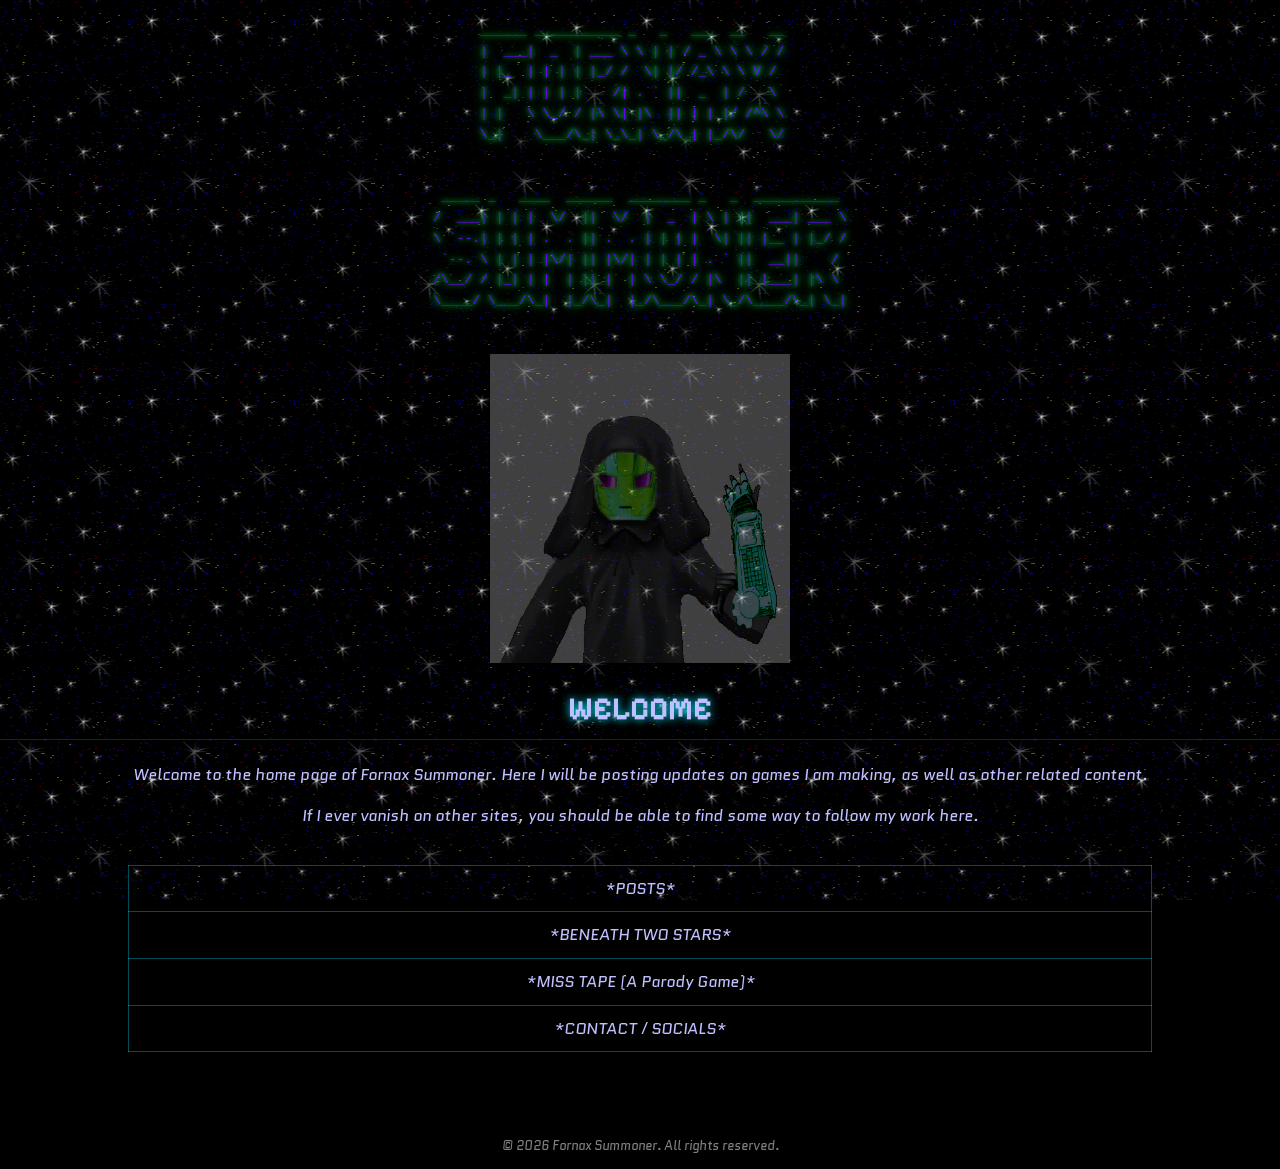
<file: index.html>
<!DOCTYPE html>
<html lang="en">
<head>
    <meta charset="UTF-8">
    <meta name="viewport" content="width=device-width, initial-scale=1.0">
    <title>HOME</title>
    <link rel="stylesheet" href="css/maintheme.css">
    <style>
        * {
            box-sizing: border-box;
        }

        html, body {
            margin: 0;
            padding: 0;
            width: 100%;
            min-height: 100vh;
        }

        body {
            background-image: url(css/stars.gif);
            background-size: auto;
            background-position: center;
            background-repeat: repeat;
            background-attachment: fixed;
        }
    </style>

</head>

<body>

    <div class="center-code">
    <p class="ascii-art">
      ______ ___________ _   _   ___  __   __        
      |  ___|  _  | ___ \ \ | | / _ \ \ \ / /        
      | |_  | | | | |_/ /  \| |/ /_\ \ \ V /         
      |  _| | | | |    /| . ` ||  _  | /   \         
      | |   \ \_/ / |\ \| |\  || | | |/ /^\ \        
      \_|    \___/\_| \_\_| \_/\_| |_/\/   \/        
                                                     
                                                     
 _____ _   ____  ______  ________ _   _  ___________ 
/  ___| | | |  \/  ||  \/  |  _  | \ | ||  ___| ___ \
\ `--.| | | | .  . || .  . | | | |  \| || |__ | |_/ /
 `--. \ | | | |\/| || |\/| | | | | . ` ||  __||    / 
/\__/ / |_| | |  | || |  | \ \_/ / |\  || |___| |\ \ 
\____/ \___/\_|  |_/\_|  |_/\___/\_| \_/\____/\_| \_|
                                                     
                                                      
</p>

</div>
<img src="FS.png" class="center-imageA">

<h1>WELCOME</h1>
<p align="center">Welcome to the home page of Fornax Summoner. Here I will be posting updates on games I am making, as well as other related content.</p>
<p align="center">If I ever vanish on other sites, you should be able to find some way to follow my work here.</p>

<div class="table-centered-class">
    <table>
        <tr>
            <td align="center"><a href="posts.html">*POSTS*</a></td>
        </tr>
        <tr align="center">
            <td><a href="games01.html">*BENEATH TWO STARS*</a></td>
        </tr>
        <tr align="center">
            <td><a href="games02.html">*MISS TAPE (A Parody Game)*</a></td>
        </tr>
        <tr>
            <td align="center"><a href="contact.html">*CONTACT / SOCIALS*</a></td>
        </tr>
    </table>
</div>

<br><br>
<p style="font-size: 0.8em; text-align: center; color: gray;"> © 2026 Fornax Summoner. All rights reserved. </p>

</body>
</html>
</file>
<file: css/maintheme.css>
/* --- MAIN THEME --- */

.project-name, 
.project-tagline, 
.header { 
    display: none !important; 
}

.center-code {
    width: 100%;
}

.highlight,
.highlighter-rouge,
pre.highlight,
div.highlight {
    background: none !important;
    border: none !important;
    box-shadow: none !important;
    padding: 0 !important;
    margin: 0 !important;
    position: static !important;
}

.highlight::before,
.highlight::after,
.highlighter-rouge::before,
.highlighter-rouge::after {
    display: none !important;
    content: none !important;
}

.highlight span::before,
.highlight span::after {
    display: none !important;
}

@font-face {
  font-family: 'Heading1';
  src: url('../fonts/PixelifySans-Bold.ttf') format('truetype');
}

@font-face {
  font-family: 'bodytext';
  src: url('../fonts/Quantico-Italic.ttf') format('truetype');
}



body {
    background-color: #000000;
    color: #C0C0FF;
    font-family: 'bodytext', monospace;
    line-height: 1.6;
}

h1 {
    font-family: 'Heading1', sans-serif;
    color: #C0C0FF;
    text-align: center;
    text-shadow: 0 0 8px #00eaff;
    border-bottom: 1px solid #00eaff33;
    padding-bottom: 4px;

} 

h2 {
    color: #00ff66;
    text-shadow: 0 0 8px #00eaff;
    border-bottom: 1px solid #00eaff33;
    padding-bottom: 4px;
}

h3, h4 {
    color: #00eaff;
    text-shadow: 0 0 8px #00eaff;
    border-bottom: 1px solid #00eaff33;
    padding-bottom: 4px;
}

a {
    color: #C0C0FF;
    text-decoration: none;
}

a:hover {
    color: #ffffff;
    text-shadow: 0 0 6px #00eaff;
}

table {
    border-collapse: collapse;
    width: 80%;
    margin: 20px 0;
}

.table-centered-class {
    display: flex;
    justify-content: center;
}

td, th {
    border: 1px solid #00eaff55;
    padding: 10px;
}

tr:hover {
    background-color: #001a22;
}

hr {
    border: 0;
    border-top: 1px solid #00eaff55;
    margin: 20px 0;
}

br {
    line-height: 2;
}

.center-imageA {
    display: block;
    margin: 0 auto;
    opacity: 0.3;
    width: 300px;
}

.shadow-test {
    color: #00ff66;
    font-size: 2rem;
    text-shadow:
        0 0 8px #6f00ff,
        0 0 16px #6f00ff,
        0 0 32px #6f00ff;
}

/*BACK
.ascii-art {
    font-family: monospace !important;
    white-space: pre;
    text-align: center;
    display: table;
    margin: 0 auto;

    color: #00ff66;
    text-shadow:
        0 0 4px #00ff66,
        0 0 8px #00ff66,
        0 0 16px #00ff66;

    animation: crt-flicker 0.12s infinite, crt-pulse 4s infinite;
}

@keyframes crt-flicker {
    0%   { opacity: 0.92; }
    10%  { opacity: 0.85; }
    20%  { opacity: 0.97; }
    30%  { opacity: 0.90; }
    40%  { opacity: 0.98; }
    50%  { opacity: 0.88; }
    60%  { opacity: 0.95; }
    70%  { opacity: 0.87; }
    80%  { opacity: 0.99; }
    90%  { opacity: 0.93; }
    100% { opacity: 0.96; }
}

@keyframes crt-pulse {
    0%, 100% {
        text-shadow:
            0 0 4px #00ff66,
            0 0 8px #00ff66,
            0 0 16px #00ff66;
    }
    50% {
        text-shadow:
            0 0 6px #00ff66,
            0 0 12px #00ff66,
            0 0 24px #00ff66;
    }
}
*/

.ascii-art {
    font-family: monospace !important;
    white-space: pre;
    text-align: center;
    display: table;
    margin: 0 auto;

    color: #6f00ff;
    text-shadow:
        0 0 4px #00ff66,
        0 0 8px #00ff66,
        0 0 16px #00ff66;

    animation: crt-flicker 0.12s infinite, crt-pulse 4s infinite;
}

@keyframes crt-flicker {
    0%   { opacity: 0.92; }
    10%  { opacity: 0.85; }
    20%  { opacity: 0.97; }
    30%  { opacity: 0.90; }
    40%  { opacity: 0.98; }
    50%  { opacity: 0.88; }
    60%  { opacity: 0.95; }
    70%  { opacity: 0.87; }
    80%  { opacity: 0.99; }
    90%  { opacity: 0.93; }
    100% { opacity: 0.96; }
}

@keyframes crt-pulse {
    0%, 100% {
        text-shadow:
            0 0 4px #00ff66,
            0 0 8px #00ff66,
            0 0 16px #00ff66;
    }
    50% {
        text-shadow:
            0 0 6px #00ff66,
            0 0 12px #00ff66,
            0 0 24px #00ff66;
    }
}
</file>
